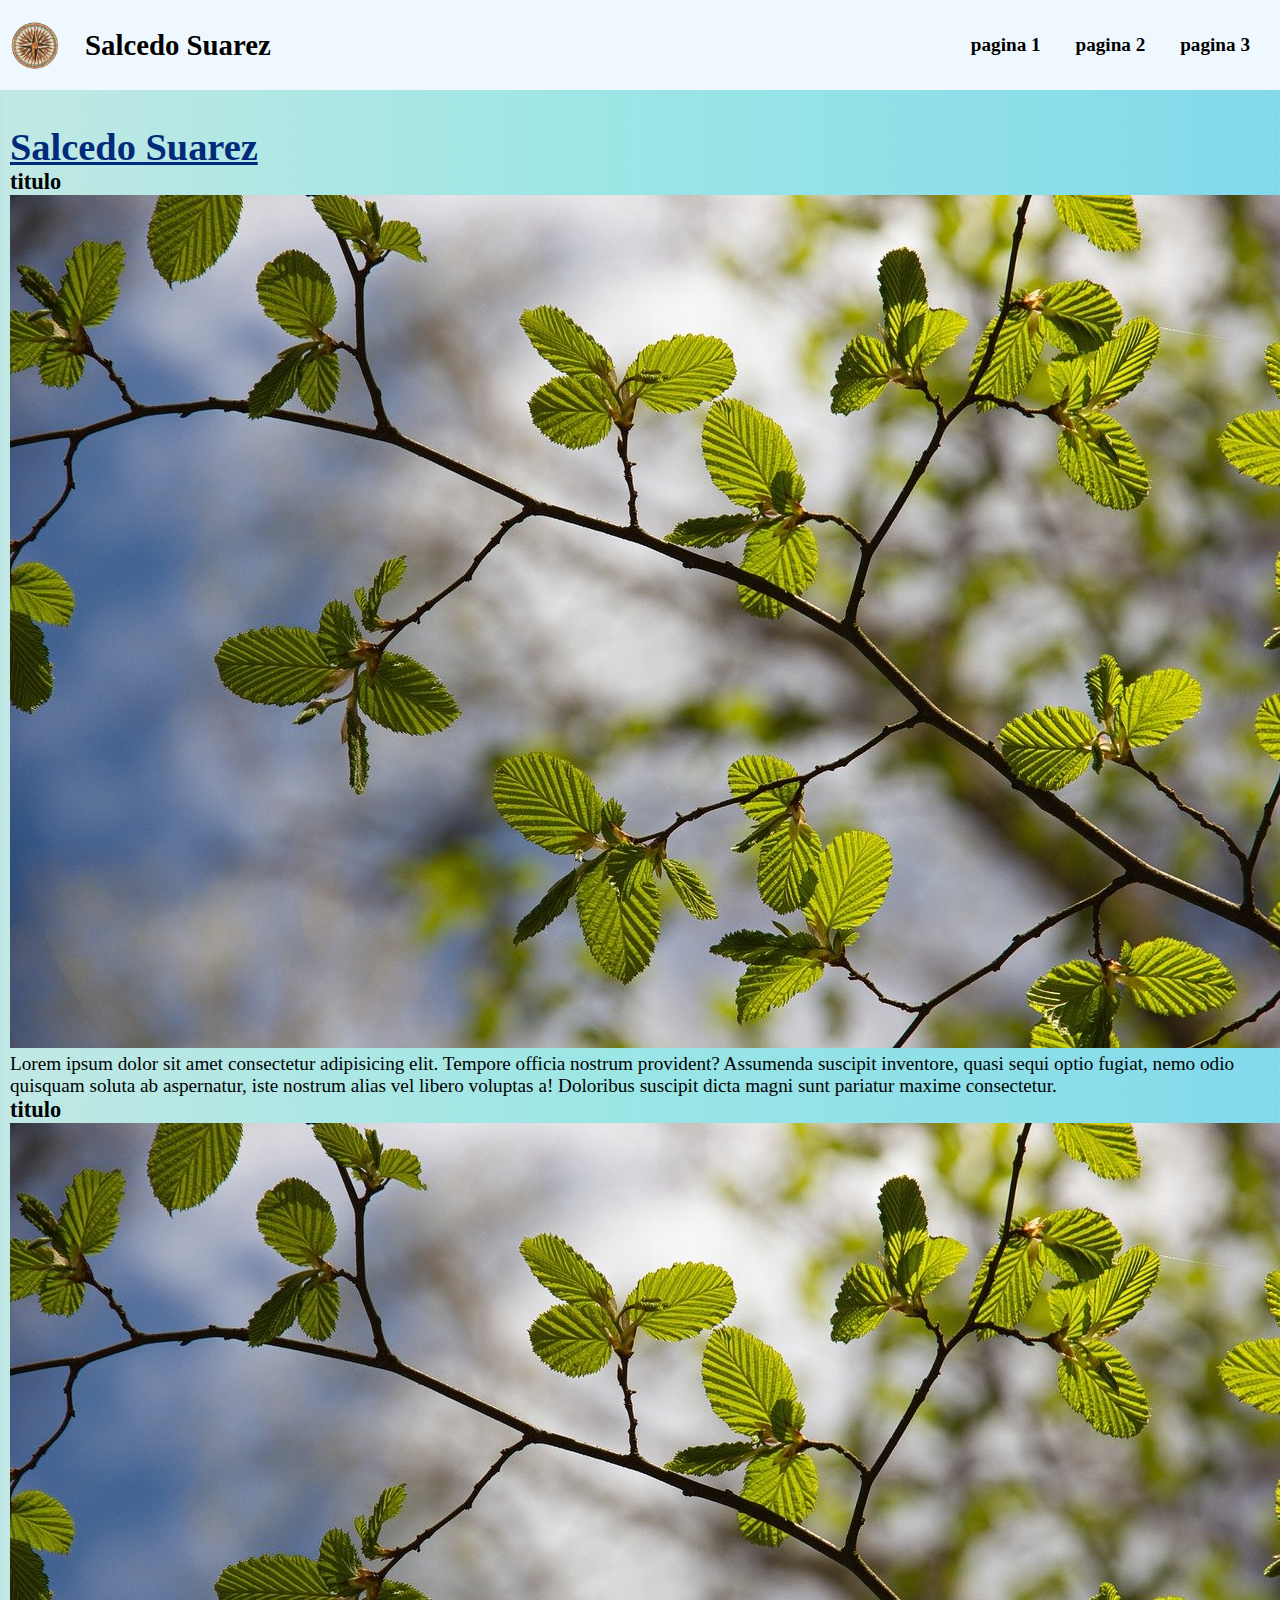
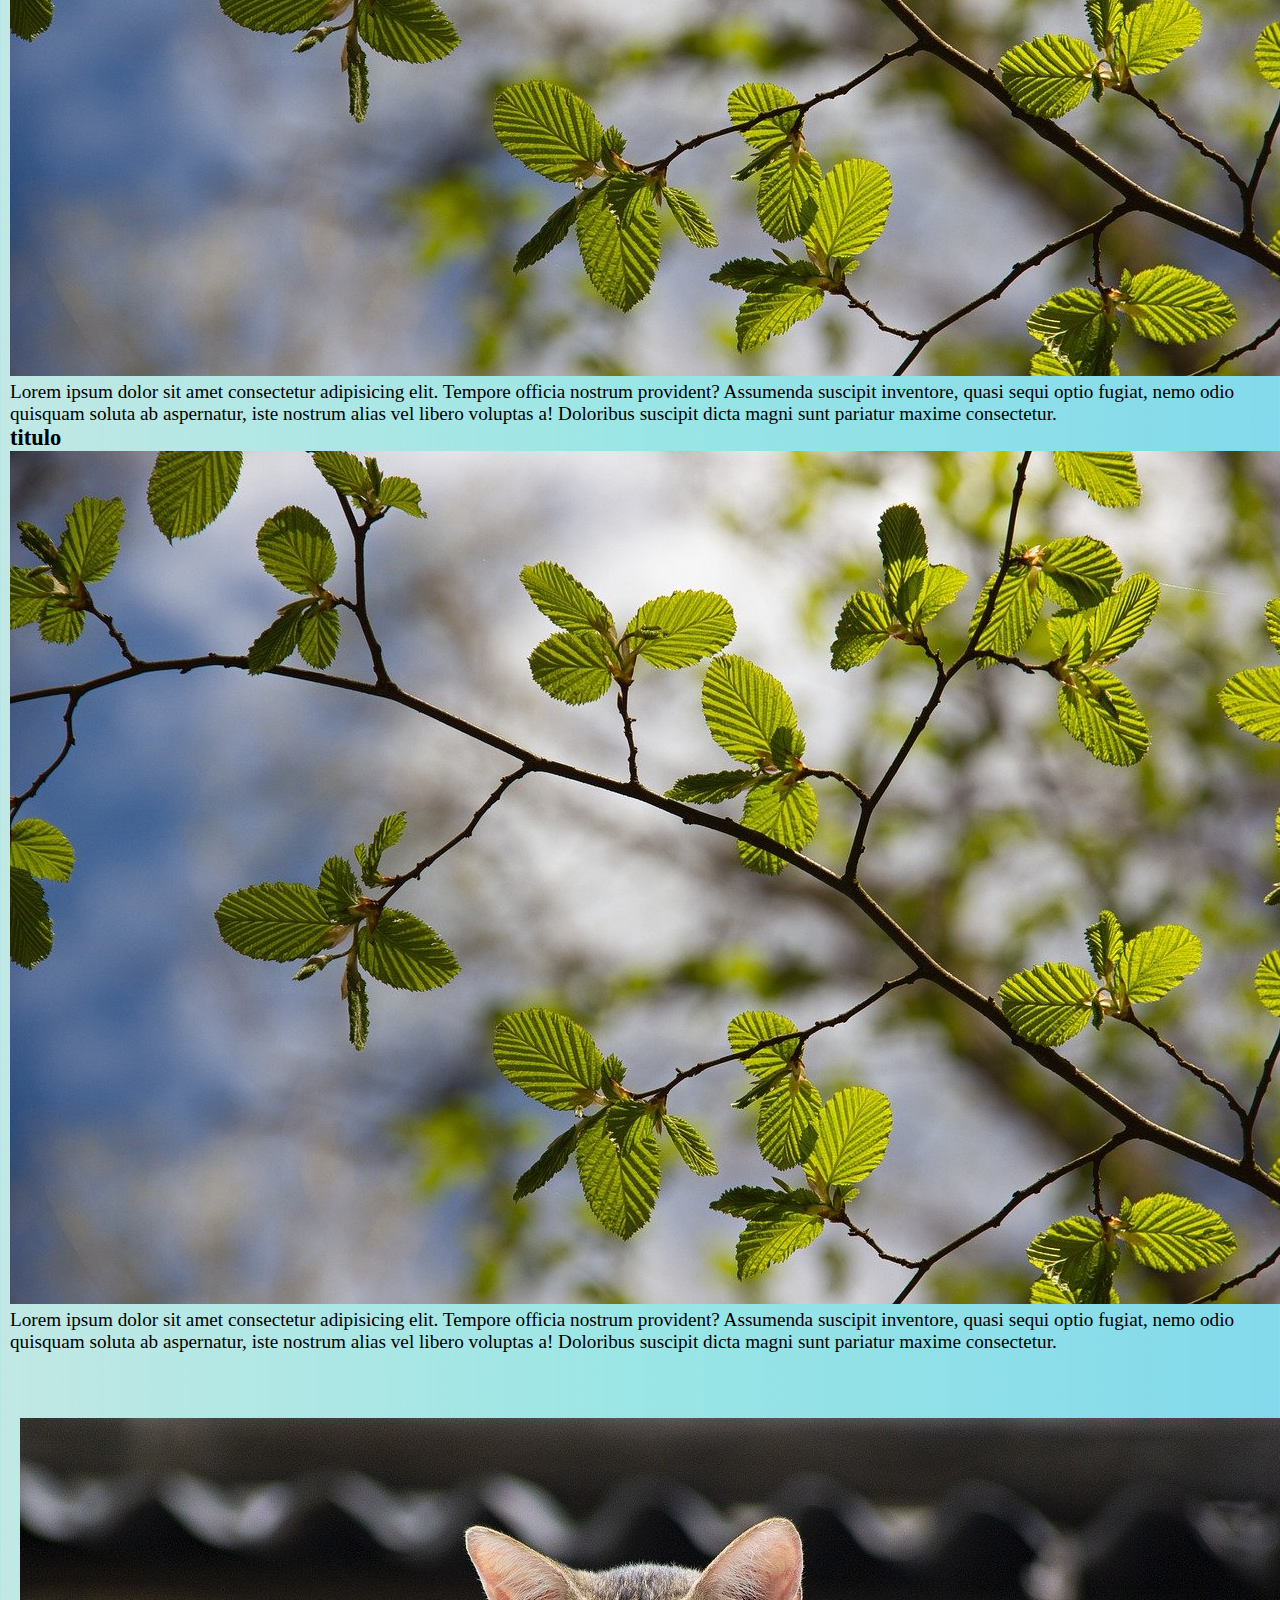
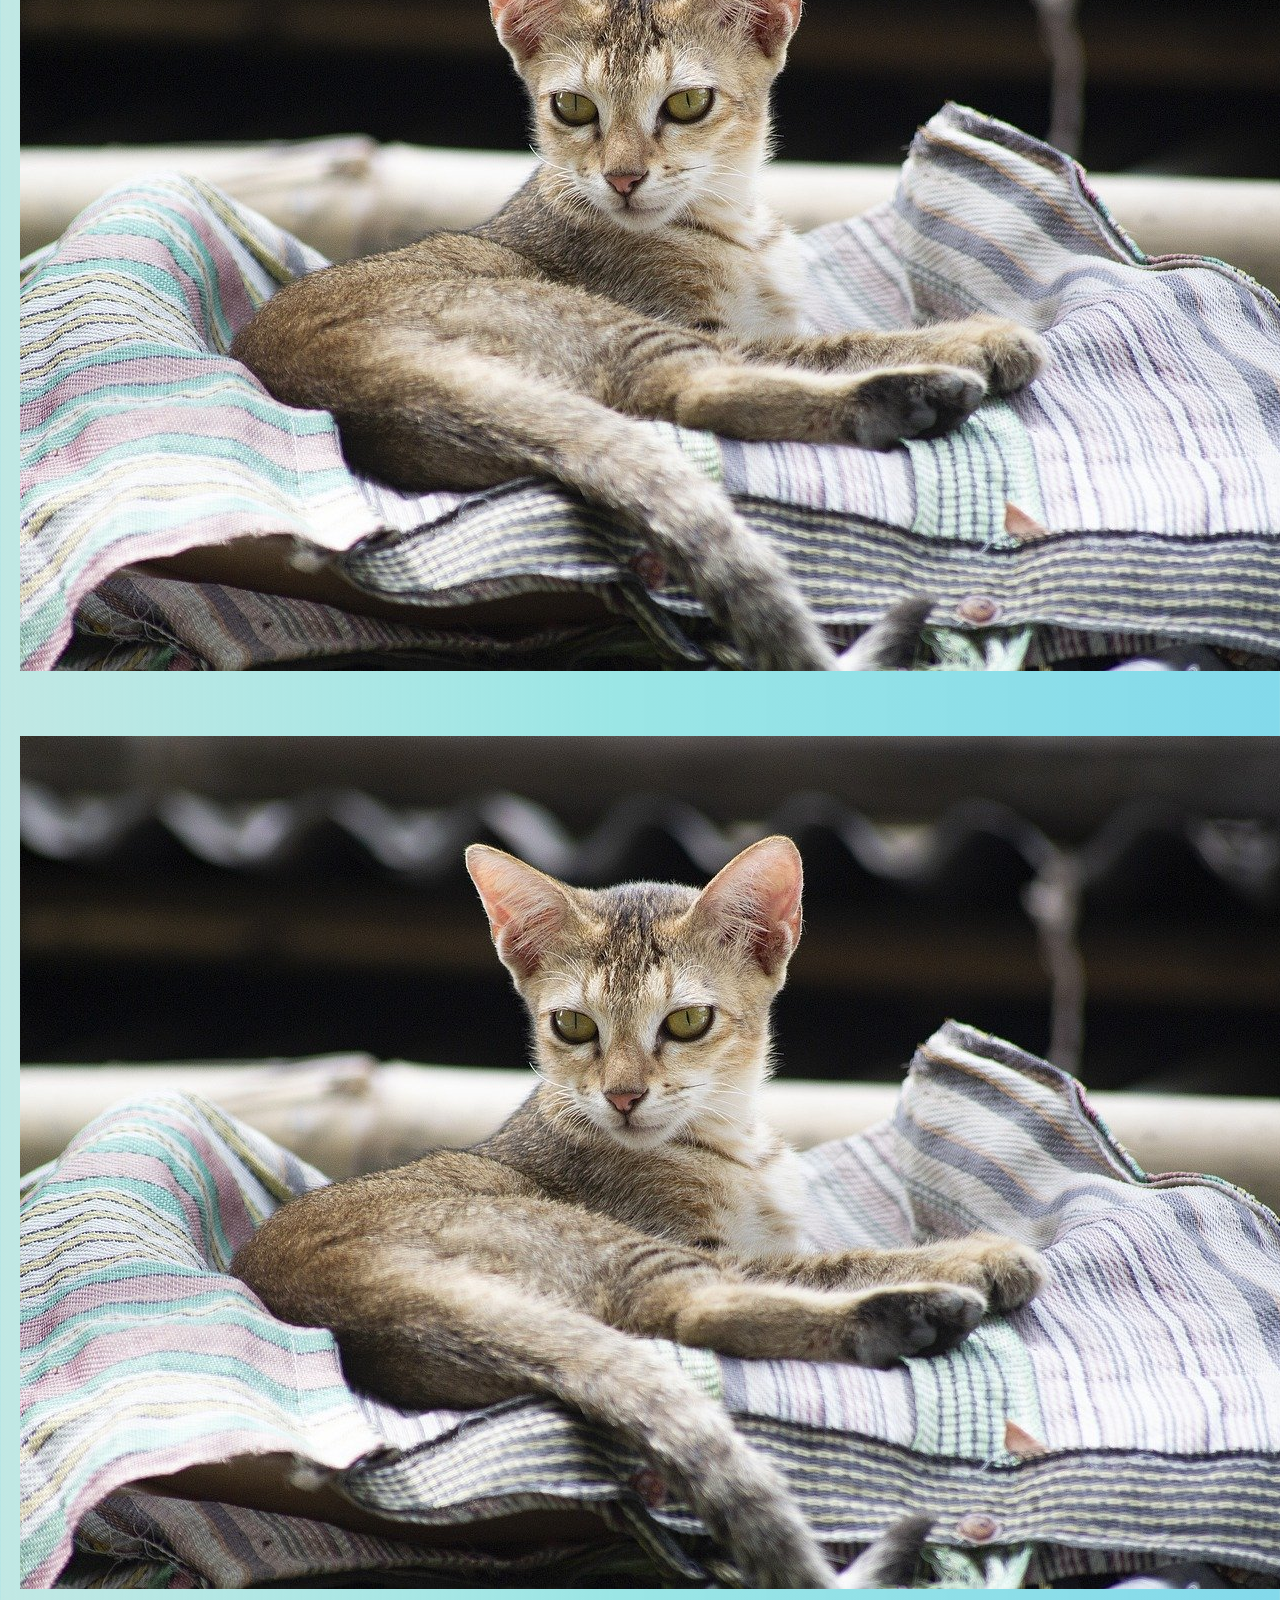
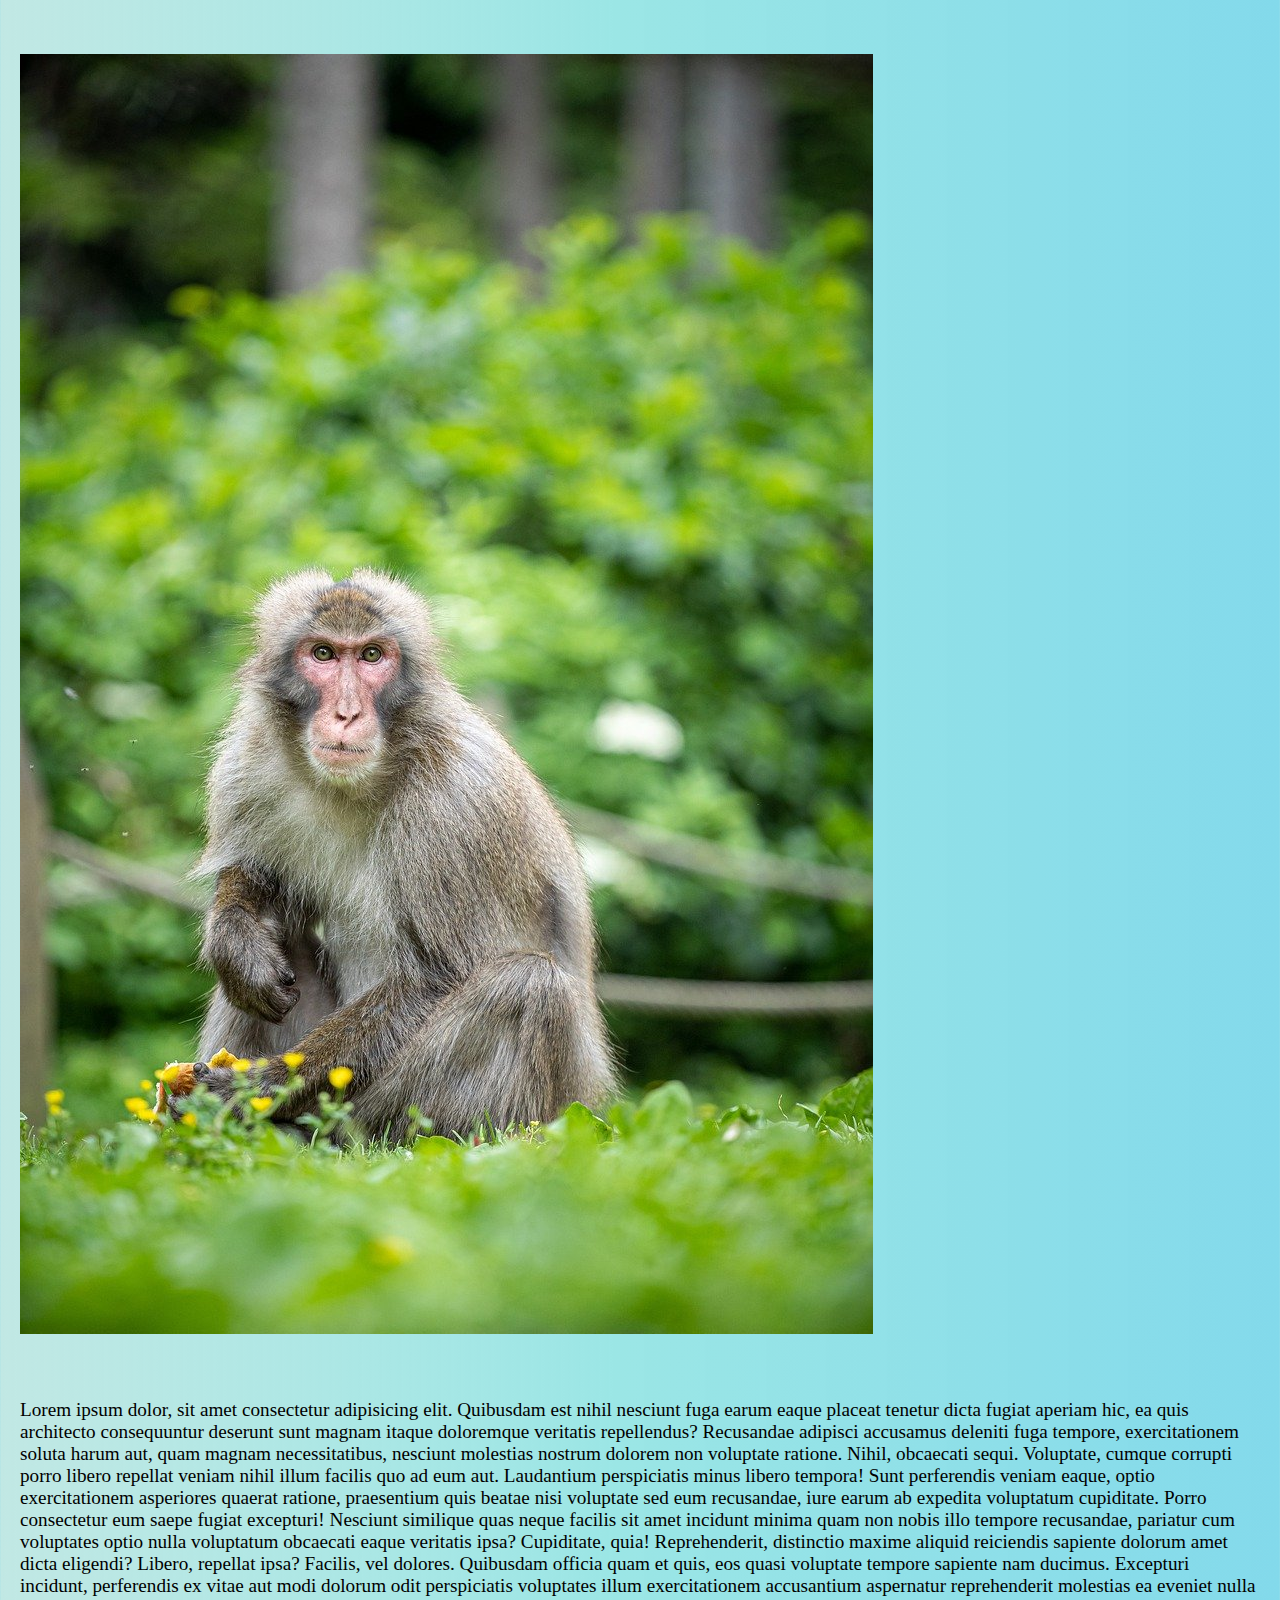
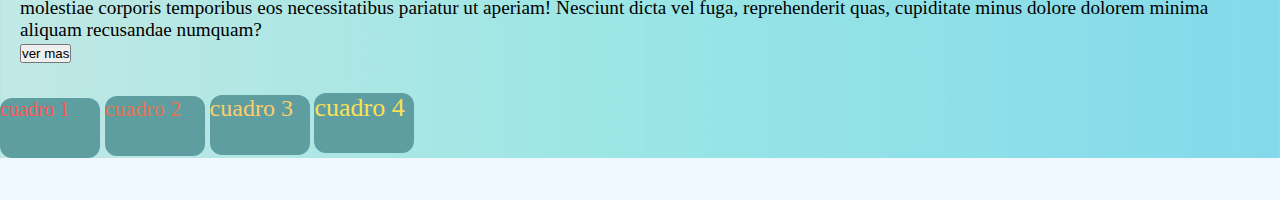
<file: index.html>
<!DOCTYPE html>
<html lang="en">
<head>
    <meta charset="UTF-8">
    <meta http-equiv="X-UA-Compatible" content="IE=edge">
    <meta name="viewport" content="width=device-width, initial-scale=1.0">
    <meta name="description" content="pagina principal donde se muestra por arriba todo lo que se va a abordar durante todo el sitio web">
    <meta name="keywords" content="">
    <link rel="stylesheet" href="https://cdnjs.cloudflare.com/ajax/libs/font-awesome/6.1.1/css/all.min.css" integrity="sha512-KfkfwYDsLkIlwQp6LFnl8zNdLGxu9YAA1QvwINks4PhcElQSvqcyVLLD9aMhXd13uQjoXtEKNosOWaZqXgel0g==" crossorigin="anonymous" referrerpolicy="no-referrer" />
    <link rel="stylesheet" href="./estilos/estilos.css">
    <link rel="stylesheet" href="https://cdn.jsdelivr.net/npm/bootstrap@4.6.2/dist/css/bootstrap.min.css" integrity="sha384-xOolHFLEh07PJGoPkLv1IbcEPTNtaed2xpHsD9ESMhqIYd0nLMwNLD69Npy4HI+N" crossorigin="anonymous">
    <title>bootstrap</title>
</head>
<body>
    <header class="container-fluid">
        <div class="logo">
            <img src="../imagenes/1.png" alt="logo">
            <a href="../index.html"><h2> Salcedo Suarez</h2></a>
        </div>
        <nav>
            <ul>
                <li> <a href="index.html" class="enlace">pagina 1</a> </li>
                <li> <a href="../paginas/pagina1.html" class="enlace">pagina 2</a> </li>
                <li> <a href="#" class="enlace">pagina 3</a> </li>
            </ul>
        </nav>
    </header>
    <main class="container-fluid">
        <div class="row">
            <div class="col">
                <h1 class="display-1 text-center"> Salcedo Suarez</h1>
            </div>
        </div>
        <div class="row">
            <div class="col-xs-12 col-sm-6 col-md-4">
                <h3 class="text-left display-3">titulo</h3>
                <img class="img-fluid rounded" src="./imagenes/2.jpg" alt="foto2">
                <p>Lorem ipsum dolor sit amet consectetur adipisicing elit. Tempore officia nostrum provident? Assumenda suscipit inventore, quasi sequi optio fugiat, nemo odio quisquam soluta ab aspernatur, iste nostrum alias vel libero voluptas a! Doloribus suscipit dicta magni sunt pariatur maxime consectetur.</p>
            </div>
            <div class="col-xs-12 col-sm-6 col-md-4">
                <h3 class="text-left display-3
                ">titulo</h3>
                <img class="img-fluid rounded" src="./imagenes/2.jpg" alt="foto2">
                <p>Lorem ipsum dolor sit amet consectetur adipisicing elit. Tempore officia nostrum provident? Assumenda suscipit inventore, quasi sequi optio fugiat, nemo odio quisquam soluta ab aspernatur, iste nostrum alias vel libero voluptas a! Doloribus suscipit dicta magni sunt pariatur maxime consectetur.</p>
            </div>
            <div class="col-xs-12 col-sm-6 col-md-4">
                <h3 class="text-left display-3
                ">titulo</h3>
                <img class="img-fluid rounded" src="./imagenes/2.jpg" alt="foto2">
                <p>Lorem ipsum dolor sit amet consectetur adipisicing elit. Tempore officia nostrum provident? Assumenda suscipit inventore, quasi sequi optio fugiat, nemo odio quisquam soluta ab aspernatur, iste nostrum alias vel libero voluptas a! Doloribus suscipit dicta magni sunt pariatur maxime consectetur.</p>
            </div>
        </div>
    </main>
    <div class="container-fluid">
        <div class="row">
            <article class="ejemplo col">
                <img class="img-fluid img-thumbnail" src="./imagenes/3.jpg" alt="foto3">
            </article>
            <article class="ejemplo col">
                <img class="img-fluid img-thumbnail" src="./imagenes/3.jpg" alt="foto3">
            </article>
        </div>
    </div>
    <div class="container-fluid">
        <div class="row">
            <div class="col-sm-4 ejemplo">
                <img class="img-fluid rounded-circle" src="./imagenes/4.jpg" alt="foto4">
            </div>
            <div class="col-sm-8 ejemplo">
                <p>Lorem ipsum dolor, sit amet consectetur adipisicing elit. Quibusdam est nihil nesciunt fuga earum eaque placeat tenetur dicta fugiat aperiam hic, ea quis architecto consequuntur deserunt sunt magnam itaque doloremque veritatis repellendus? Recusandae adipisci accusamus deleniti fuga tempore, exercitationem soluta harum aut, quam magnam necessitatibus, nesciunt molestias nostrum dolorem non voluptate ratione. Nihil, obcaecati sequi. Voluptate, cumque corrupti porro libero repellat veniam nihil illum facilis quo ad eum aut. Laudantium perspiciatis minus libero tempora! Sunt perferendis veniam eaque, optio exercitationem asperiores quaerat ratione, praesentium quis beatae nisi voluptate sed eum recusandae, iure earum ab expedita voluptatum cupiditate. Porro consectetur eum saepe fugiat excepturi! Nesciunt similique quas neque facilis sit amet incidunt minima quam non nobis illo tempore recusandae, pariatur cum voluptates optio nulla voluptatum obcaecati eaque veritatis ipsa? Cupiditate, quia! Reprehenderit, distinctio maxime aliquid reiciendis sapiente dolorum amet dicta eligendi? Libero, repellat ipsa? Facilis, vel dolores. Quibusdam officia quam et quis, eos quasi voluptate tempore sapiente nam ducimus. Excepturi incidunt, perferendis ex vitae aut modi dolorum odit perspiciatis voluptates illum exercitationem accusantium aspernatur reprehenderit molestias ea eveniet nulla molestiae corporis temporibus eos necessitatibus pariatur ut aperiam! Nesciunt dicta vel fuga, reprehenderit quas, cupiditate minus dolore dolorem minima aliquam recusandae numquam?</p>
                <button type="button" class="btn btn-info">ver mas</button>
            </div>
        </div>
    </div>
    <div class="cuadro--20px"> cuadro 1 </div>
    <div class="cuadro--22px"> cuadro 2 </div>
    <div class="cuadro--24px"> cuadro 3 </div>
    <div class="cuadro--26px"> cuadro 4 </div>
    <footer class="container-fluid">
            <a href="#"> <i class="fa-brands fa-facebook-f"></i> </a>
            <a href="#"> <i class="fa-brands fa-instagram"></i> </a>
            <a href="#"> <i class="fa-brands fa-twitter"></i> </a>
            <a href="#"> <i class="fa-brands fa-whatsapp"></i> </a>
    </footer>
    <script src="https://cdn.jsdelivr.net/npm/jquery@3.5.1/dist/jquery.slim.min.js" integrity="sha384-DfXdz2htPH0lsSSs5nCTpuj/zy4C+OGpamoFVy38MVBnE+IbbVYUew+OrCXaRkfj" crossorigin="anonymous"></script>
    <script src="https://cdn.jsdelivr.net/npm/popper.js@1.16.1/dist/umd/popper.min.js" integrity="sha384-9/reFTGAW83EW2RDu2S0VKaIzap3H66lZH81PoYlFhbGU+6BZp6G7niu735Sk7lN" crossorigin="anonymous"></script>
    <script src="https://cdn.jsdelivr.net/npm/bootstrap@4.6.2/dist/js/bootstrap.min.js" integrity="sha384-+sLIOodYLS7CIrQpBjl+C7nPvqq+FbNUBDunl/OZv93DB7Ln/533i8e/mZXLi/P+" crossorigin="anonymous"></script>
</body>
</html>
</file>
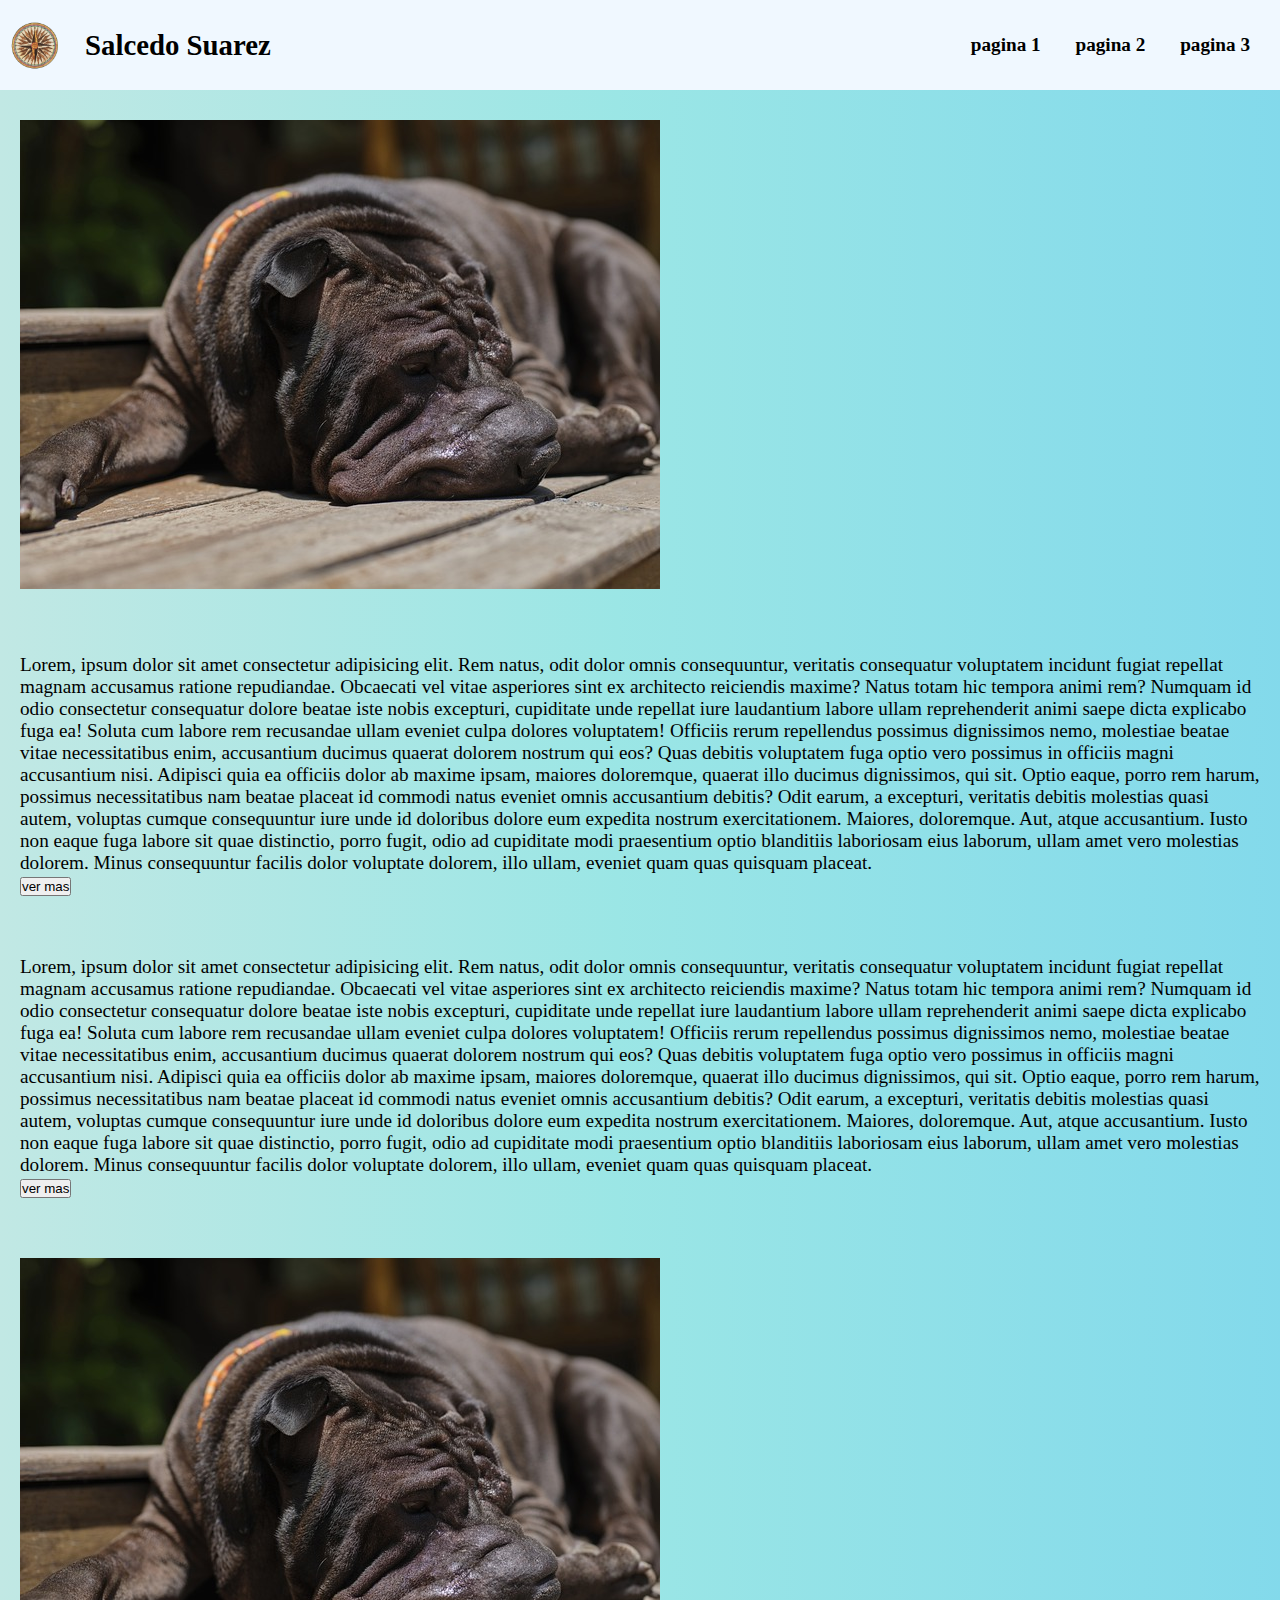
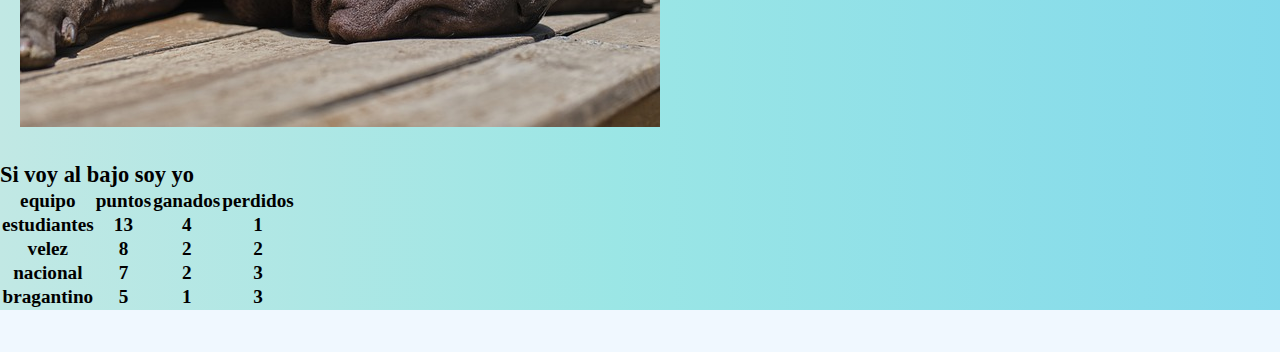
<file: paginas/pagina1.html>
<!DOCTYPE html>
<html lang="en">
<head>
    <meta charset="UTF-8">
    <meta http-equiv="X-UA-Compatible" content="IE=edge">
    <meta name="viewport" content="width=device-width, initial-scale=1.0">
    <meta name="description" content="primera pagina secundaria donde profundizamos un poco sobre uno de los temas y le brindamos al usuario mayores recursos e informacion">
    <meta name="keywords" content="">
    <link rel="stylesheet" href="https://cdn.jsdelivr.net/npm/bootstrap@4.6.2/dist/css/bootstrap.min.css" integrity="sha384-xOolHFLEh07PJGoPkLv1IbcEPTNtaed2xpHsD9ESMhqIYd0nLMwNLD69Npy4HI+N" crossorigin="anonymous">
    <link rel="stylesheet" href="../estilos/estilos.css">
    <link rel="stylesheet" href="https://cdnjs.cloudflare.com/ajax/libs/font-awesome/6.1.1/css/all.min.css" integrity="sha512-KfkfwYDsLkIlwQp6LFnl8zNdLGxu9YAA1QvwINks4PhcElQSvqcyVLLD9aMhXd13uQjoXtEKNosOWaZqXgel0g==" crossorigin="anonymous" referrerpolicy="no-referrer" />
    <title>pagina 1</title>
</head>
<body>
    <header class="container-fluid">
        <div class="logo">
            <img src="../imagenes/1.png" alt="logo">
            <a href="../index.html"><h2> Salcedo Suarez</h2></a>
        </div>
        <nav>
            <ul>
                <li> <a href="../index.html" class="enlace">pagina 1</a> </li>
                <li> <a href="../paginas/pagina1.html" class="enlace">pagina 2</a> </li>
                <li> <a href="#" class="enlace">pagina 3</a> </li>
            </ul>
        </nav>
    </header>
        <div class="container-fluid">
            <div class="row">
                <div class="col-sm-4 ejemplo">
                    <img class="img-fluid img-thumbnail" src="../imagenes/5.jpg" alt="foto5">
                </div>
                <div class="col-sm-8 ejemplo">
                    <p>Lorem, ipsum dolor sit amet consectetur adipisicing elit. Rem natus, odit dolor omnis consequuntur, veritatis consequatur voluptatem incidunt fugiat repellat magnam accusamus ratione repudiandae. Obcaecati vel vitae asperiores sint ex architecto reiciendis maxime? Natus totam hic tempora animi rem? Numquam id odio consectetur consequatur dolore beatae iste nobis excepturi, cupiditate unde repellat iure laudantium labore ullam reprehenderit animi saepe dicta explicabo fuga ea! Soluta cum labore rem recusandae ullam eveniet culpa dolores voluptatem! Officiis rerum repellendus possimus dignissimos nemo, molestiae beatae vitae necessitatibus enim, accusantium ducimus quaerat dolorem nostrum qui eos? Quas debitis voluptatem fuga optio vero possimus in officiis magni accusantium nisi. Adipisci quia ea officiis dolor ab maxime ipsam, maiores doloremque, quaerat illo ducimus dignissimos, qui sit. Optio eaque, porro rem harum, possimus necessitatibus nam beatae placeat id commodi natus eveniet omnis accusantium debitis? Odit earum, a excepturi, veritatis debitis molestias quasi autem, voluptas cumque consequuntur iure unde id doloribus dolore eum expedita nostrum exercitationem. Maiores, doloremque. Aut, atque accusantium. Iusto non eaque fuga labore sit quae distinctio, porro fugit, odio ad cupiditate modi praesentium optio blanditiis laboriosam eius laborum, ullam amet vero molestias dolorem. Minus consequuntur facilis dolor voluptate dolorem, illo ullam, eveniet quam quas quisquam placeat.</p>
                    <button type="button" class="btn btn-primary">ver mas</button>
                </div>
            </div>
            <div class="row">
                <div class="col-sm-8 ejemplo">
                    <p>Lorem, ipsum dolor sit amet consectetur adipisicing elit. Rem natus, odit dolor omnis consequuntur, veritatis consequatur voluptatem incidunt fugiat repellat magnam accusamus ratione repudiandae. Obcaecati vel vitae asperiores sint ex architecto reiciendis maxime? Natus totam hic tempora animi rem? Numquam id odio consectetur consequatur dolore beatae iste nobis excepturi, cupiditate unde repellat iure laudantium labore ullam reprehenderit animi saepe dicta explicabo fuga ea! Soluta cum labore rem recusandae ullam eveniet culpa dolores voluptatem! Officiis rerum repellendus possimus dignissimos nemo, molestiae beatae vitae necessitatibus enim, accusantium ducimus quaerat dolorem nostrum qui eos? Quas debitis voluptatem fuga optio vero possimus in officiis magni accusantium nisi. Adipisci quia ea officiis dolor ab maxime ipsam, maiores doloremque, quaerat illo ducimus dignissimos, qui sit. Optio eaque, porro rem harum, possimus necessitatibus nam beatae placeat id commodi natus eveniet omnis accusantium debitis? Odit earum, a excepturi, veritatis debitis molestias quasi autem, voluptas cumque consequuntur iure unde id doloribus dolore eum expedita nostrum exercitationem. Maiores, doloremque. Aut, atque accusantium. Iusto non eaque fuga labore sit quae distinctio, porro fugit, odio ad cupiditate modi praesentium optio blanditiis laboriosam eius laborum, ullam amet vero molestias dolorem. Minus consequuntur facilis dolor voluptate dolorem, illo ullam, eveniet quam quas quisquam placeat.</p>
                    <button type="button" class="btn btn-primary">ver mas</button>
                </div>
                <div class="col-sm-4 ejemplo">
                    <img class="img-fluid img-thumbnail" src="../imagenes/5.jpg" alt="foto5">
                </div>
            </div>
        </div>
        <div class="container-fluid">
                <h3 class="display-3">Si voy al bajo soy yo</h3>
                <table class="table table-info table-striped table-hover">
                    <tr>
                        <th>equipo</th>
                        <th>puntos</th>
                        <th>ganados</th>
                        <th>perdidos</th>
                    </tr>
                    <tr>
                        <th> estudiantes </th>
                        <th> 13 </th>
                        <th>4</th>
                        <th>1</th>
                    </tr>
                    <tr>
                        <th>velez</th>
                        <th>8</th>
                        <th>2</th>
                        <th>2</th>
                    </tr>
                    <tr>
                        <th>nacional</th>
                        <th>7</th>
                        <th>2</th>
                        <th>3</th>
                    </tr>
                    <tr>
                        <th>bragantino</th>
                        <th>5</th>
                        <th>1</th>
                        <th>3</th>
                    </tr>
                </table>
        </div>
    <footer class="container-fluid">
            <a href="#"> <i class="fa-brands fa-facebook-f"></i> </a>
            <a href="#"> <i class="fa-brands fa-instagram"></i> </a>
            <a href="#"> <i class="fa-brands fa-twitter"></i> </a>
            <a href="#"> <i class="fa-brands fa-whatsapp"></i> </a>
    </footer>
    <script src="https://cdn.jsdelivr.net/npm/jquery@3.5.1/dist/jquery.slim.min.js" integrity="sha384-DfXdz2htPH0lsSSs5nCTpuj/zy4C+OGpamoFVy38MVBnE+IbbVYUew+OrCXaRkfj" crossorigin="anonymous"></script>
    <script src="https://cdn.jsdelivr.net/npm/popper.js@1.16.1/dist/umd/popper.min.js" integrity="sha384-9/reFTGAW83EW2RDu2S0VKaIzap3H66lZH81PoYlFhbGU+6BZp6G7niu735Sk7lN" crossorigin="anonymous"></script>
    <script src="https://cdn.jsdelivr.net/npm/bootstrap@4.6.2/dist/js/bootstrap.min.js" integrity="sha384-+sLIOodYLS7CIrQpBjl+C7nPvqq+FbNUBDunl/OZv93DB7Ln/533i8e/mZXLi/P+" crossorigin="anonymous"></script>
</body>
</html>
</file>
<file: estilos/estilos.css>
* {
  padding: 0;
  margin: 0;
  box-sizing: border-box;
}

body {
  font-family: "Times New Roman", Times, serif;
  font-size: 1.2em;
  background: linear-gradient(90deg, rgb(193, 232, 228) 0%, rgba(123, 222, 221, 0.7567401961) 48%, rgba(100, 208, 230, 0.8015581232) 100%);
}

header {
  display: flex;
  min-height: 90px;
  background-color: aliceblue;
  justify-content: space-between;
  align-items: center;
  padding: 10px;
  flex-wrap: wrap;
}
header nav ul li {
  display: inline-flex;
}
header nav ul li a:hover {
  color: rgb(24, 24, 24);
  transform: scale(1.1, 1.1);
  transition: all 0.5s;
}

main {
  padding: 35px 10px;
}

h1 {
  color: rgb(0, 43, 122);
  text-decoration: underline;
}

a {
  text-decoration: none;
  color: rgb(0, 0, 0);
  font-weight: 800;
  margin: 10px 10px;
  padding-right: 10px;
}
a:hover {
  text-decoration: none;
  color: rgb(0, 0, 0);
  font-weight: 800;
}

.logo {
  display: flex;
  align-items: center;
}
.logo img {
  height: 50px;
  margin-right: 15px;
}

.call {
  padding: 10px;
  height: 500px;
  background-color: aqua;
}

.article, .article--nueva {
  height: 500px;
  border: 3px solid black;
  background-color: blueviolet;
}

.article--nueva {
  background-color: beige;
  padding: 10px;
  color: black;
}

.ejemplo {
  padding: 30px 20px;
}

footer {
  background-color: aliceblue;
  padding: 10px;
  text-align: center;
  width: 100%;
}

.cuadro--20px {
  height: 60px;
  width: 100px;
  color: rgb(255, 85, 85);
  font-size: 20px;
  border-radius: 12px;
  box-shadow: 13px inset rgb(202, 63, 236);
  background-color: cadetblue;
  display: inline-flex;
}

.cuadro--22px {
  height: 60px;
  width: 100px;
  color: rgb(233, 114, 78);
  font-size: 22px;
  border-radius: 12px;
  box-shadow: 13px inset rgb(202, 63, 236);
  background-color: cadetblue;
  display: inline-flex;
}

.cuadro--24px {
  height: 60px;
  width: 100px;
  color: rgb(252, 206, 106);
  font-size: 24px;
  border-radius: 12px;
  box-shadow: 13px inset rgb(202, 63, 236);
  background-color: cadetblue;
  display: inline-flex;
}

.cuadro--26px {
  height: 60px;
  width: 100px;
  color: rgb(250, 225, 86);
  font-size: 26px;
  border-radius: 12px;
  box-shadow: 13px inset rgb(202, 63, 236);
  background-color: cadetblue;
  display: inline-flex;
}

/*# sourceMappingURL=estilos.css.map */
</file>
